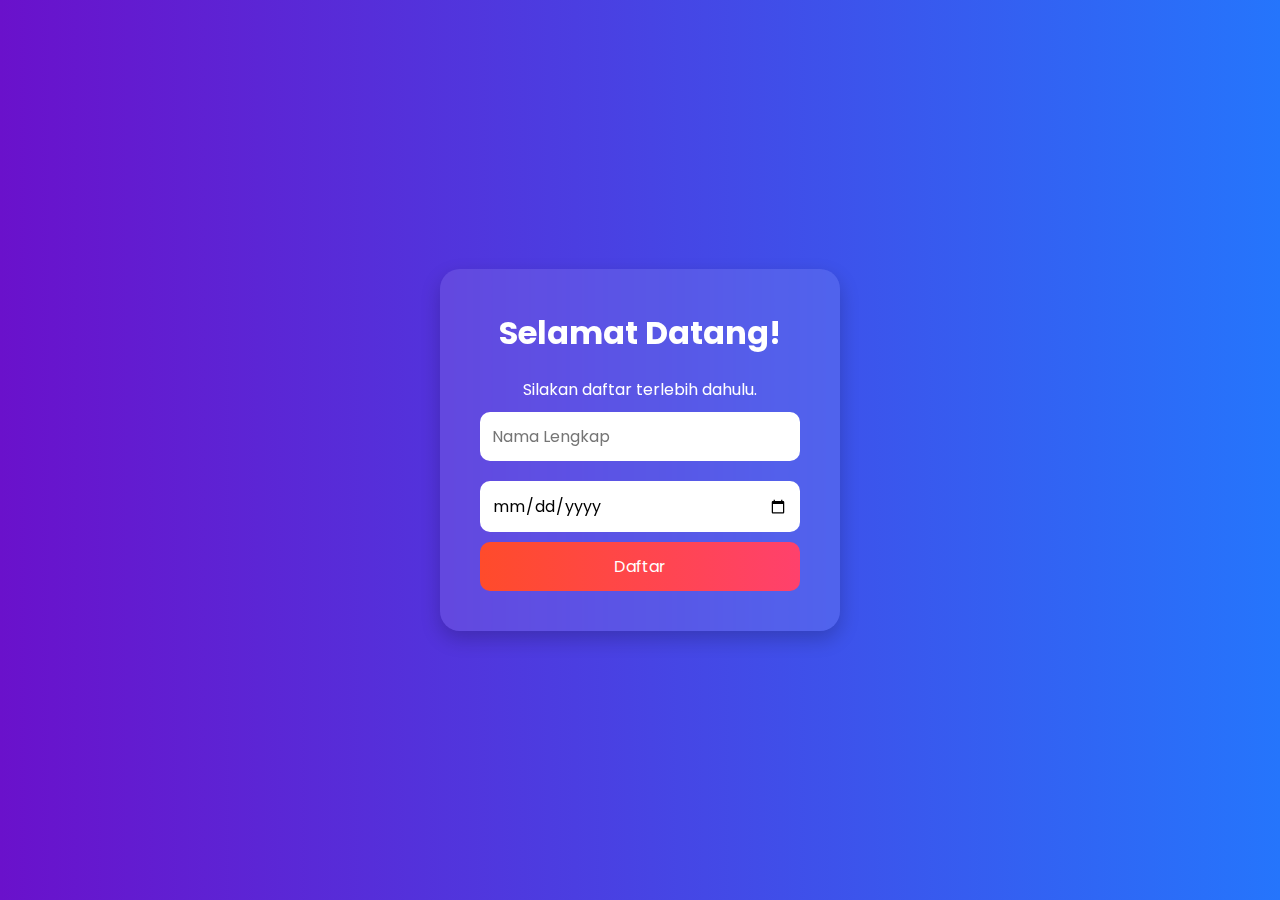
<file: index.html>
<!DOCTYPE html>
<html lang="id">
<head>
  <meta charset="UTF-8" />
  <meta name="viewport" content="width=device-width, initial-scale=1.0" />
  <title>Selamat Datang</title>
  <link href="https://fonts.googleapis.com/css2?family=Poppins&display=swap" rel="stylesheet" />
  <style>
    * {
      margin: 0;
      padding: 0;
      font-family: 'Poppins', sans-serif;
      box-sizing: border-box;
    }

    body {
      background: linear-gradient(to right, #6a11cb, #2575fc);
      display: flex;
      align-items: center;
      justify-content: center;
      height: 100vh;
      color: white;
    }

    .container {
      background: rgba(255, 255, 255, 0.1);
      padding: 40px;
      border-radius: 20px;
      backdrop-filter: blur(10px);
      box-shadow: 0 8px 20px rgba(0, 0, 0, 0.2);
      width: 100%;
      max-width: 400px;
      text-align: center;
    }

    h1 {
      margin-bottom: 20px;
    }

    input {
      width: 100%;
      padding: 12px;
      margin: 10px 0;
      border: none;
      border-radius: 10px;
      font-size: 16px;
    }

    .btn-anim {
      background: #ff416c;
      background: linear-gradient(to right, #ff4b2b, #ff416c);
      color: white;
      padding: 12px;
      border: none;
      width: 100%;
      font-size: 16px;
      border-radius: 10px;
      cursor: pointer;
      transition: 0.3s;
    }

    .btn-anim:hover {
      transform: scale(1.05);
      box-shadow: 0 0 15px #ff416c;
    }

    .btn-anim:active {
      transform: scale(0.98);
    }
  </style>
</head>
<body>
  <div class="container">
    <h1>Selamat Datang!</h1>
    <p>Silakan daftar terlebih dahulu.</p>
    <form action="file2.html" method="get">
      <input type="text" name="nama" placeholder="Nama Lengkap" required />
      <input type="date" name="tanggal" placeholder="Tanggal Lahir" required />
      <button type="submit" class="btn-anim">Daftar</button>
    </form>
  </div>
</body>
</html>
</file>
